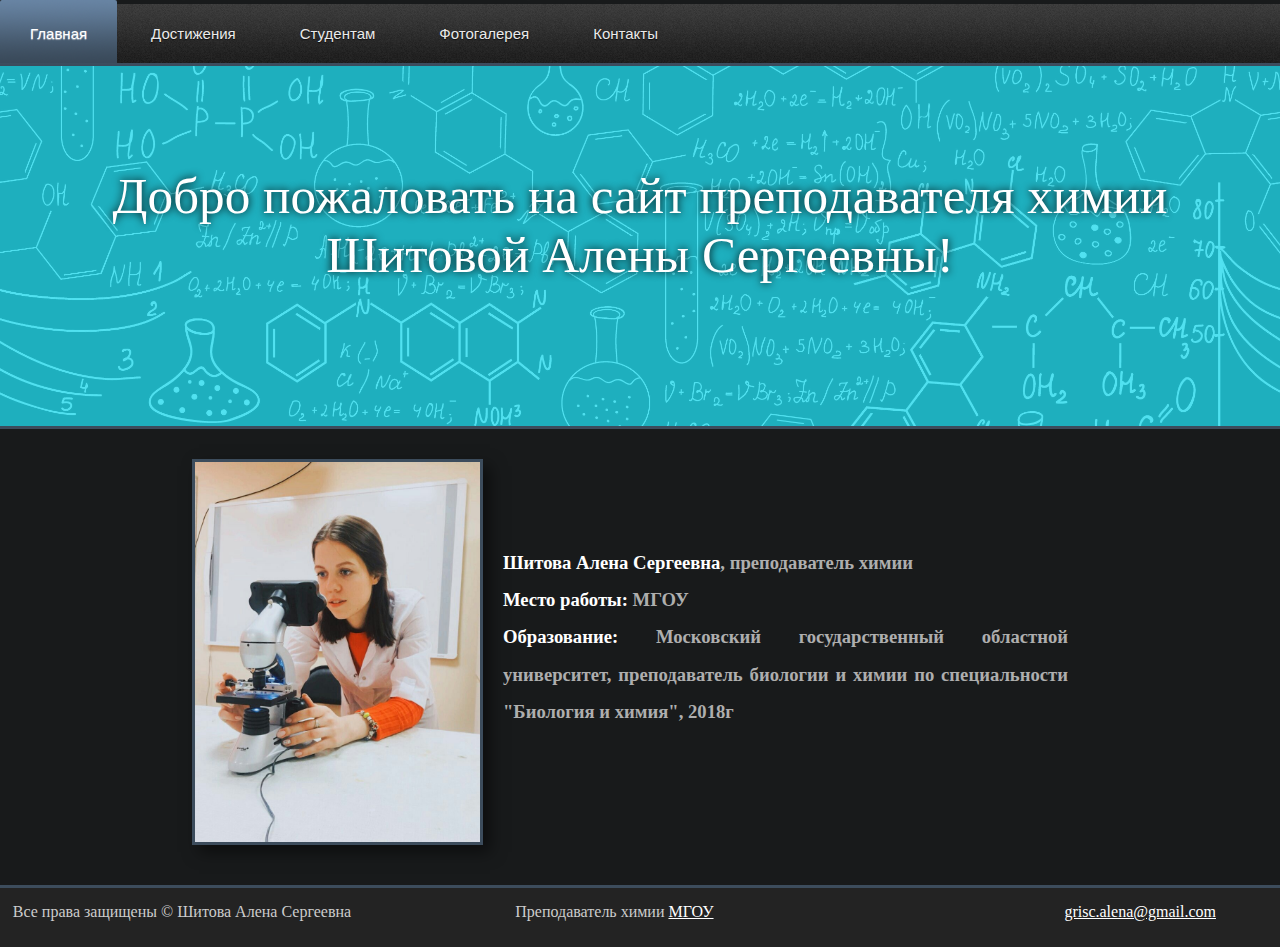
<file: index.html>
<!DOCTYPE html>
<html>
<head>
    <meta http-equiv="Content-Type" content="text/html; charset=UTF-8">
    <meta name="Description"
          content="официальный сайт преподавателя химии Московского Государственного Областного Университета Шитовой Алены Сергеевны">
    <meta name="Keywords"
          content="Шитова Алена Сергеевна преподаватель химии химия МГОУ мгоу">
    <title>Сайт преподавателя химии Шитовой Алены Сергеевны</title>
    <link rel="shortcut icon" href="./img/favicon.ico" type="image/x-icon">
    <link rel="stylesheet" type="text/css" href="./css/stl.css">
    <link rel="stylesheet" type="text/css" href="./css/styl.css">
    <link rel="stylesheet" type="text/css" href="./css/beg.css">
    <script type="text/javascript"
            src="./js/1.9.js"></script>
    <script type="text/javascript"
            src="./js/readmore.min.js"></script>
    <style type="text/css"> .text + [data-readmore-toggle], .text[data-readmore] {
        display: block;
        width: 100%;
    }

    .text[data-readmore] {
        transition: height 900ms;
        overflow: hidden;
    }</style>
    <link type="text/css" rel="stylesheet" charset="UTF-8" href="./css/translateelement.css">
</head>
<body>
<header>
    <div id="cssmenu">
        <ul>
            <li class="active"><a href="index.html"><span>Главная</span></a></li>
            <li><a href="achievements.html"><span>Достижения</span></a></li>
            <li><a href="students.html"><span>Студентам</span></a></li>
            <li><a href="photo.html"><span>Фотогалерея</span></a></li>
            <li class="last"><a href="contacts.html"><span>Контакты</span></a></li>
        </ul>
    </div>
</header>
<section style="margin-top: -14px" id="welcome">
    <p style="margin-top: 0px">Добро пожаловать на сайт преподавателя химии <br> Шитовой Алены Сергеевны!</p>
</section>
<div id="about" style="background-size: 40%">
    <div style="display: flex"><img width="285px" height="380px" src="./img/me.jpg"
                                    style="box-shadow: 7px 7px 15px rgba(0,0,0,0.5);">
        <h6 style="line-height: 2em;"><br><br>
            <strong>Шитова Алена Сергеевна</strong>, преподаватель химии<br>
            <strong>Место работы:</strong> МГОУ<br>
            <strong>Образование:</strong> Московский государственный областной университет, преподаватель биологии и
            химии по специальности "Биология и химия", 2018г<br>
        </h6>
    </div>
</div>
<footer>
    <div style="width: 30%; text-align: left;">Все права защищены © Шитова Алена Сергеевна</div>
    <div style="width: 30%; text-align: center">Преподаватель химии <a href="https://mgou.ru/" target="_blank">МГОУ</a>
    </div>
    <div style="width: 30%; text-align: right"><a href="mailto:grisc.alena@gmail.com">grisc.alena@gmail.com</a></div>
</footer>
</body>
</html>
</file>
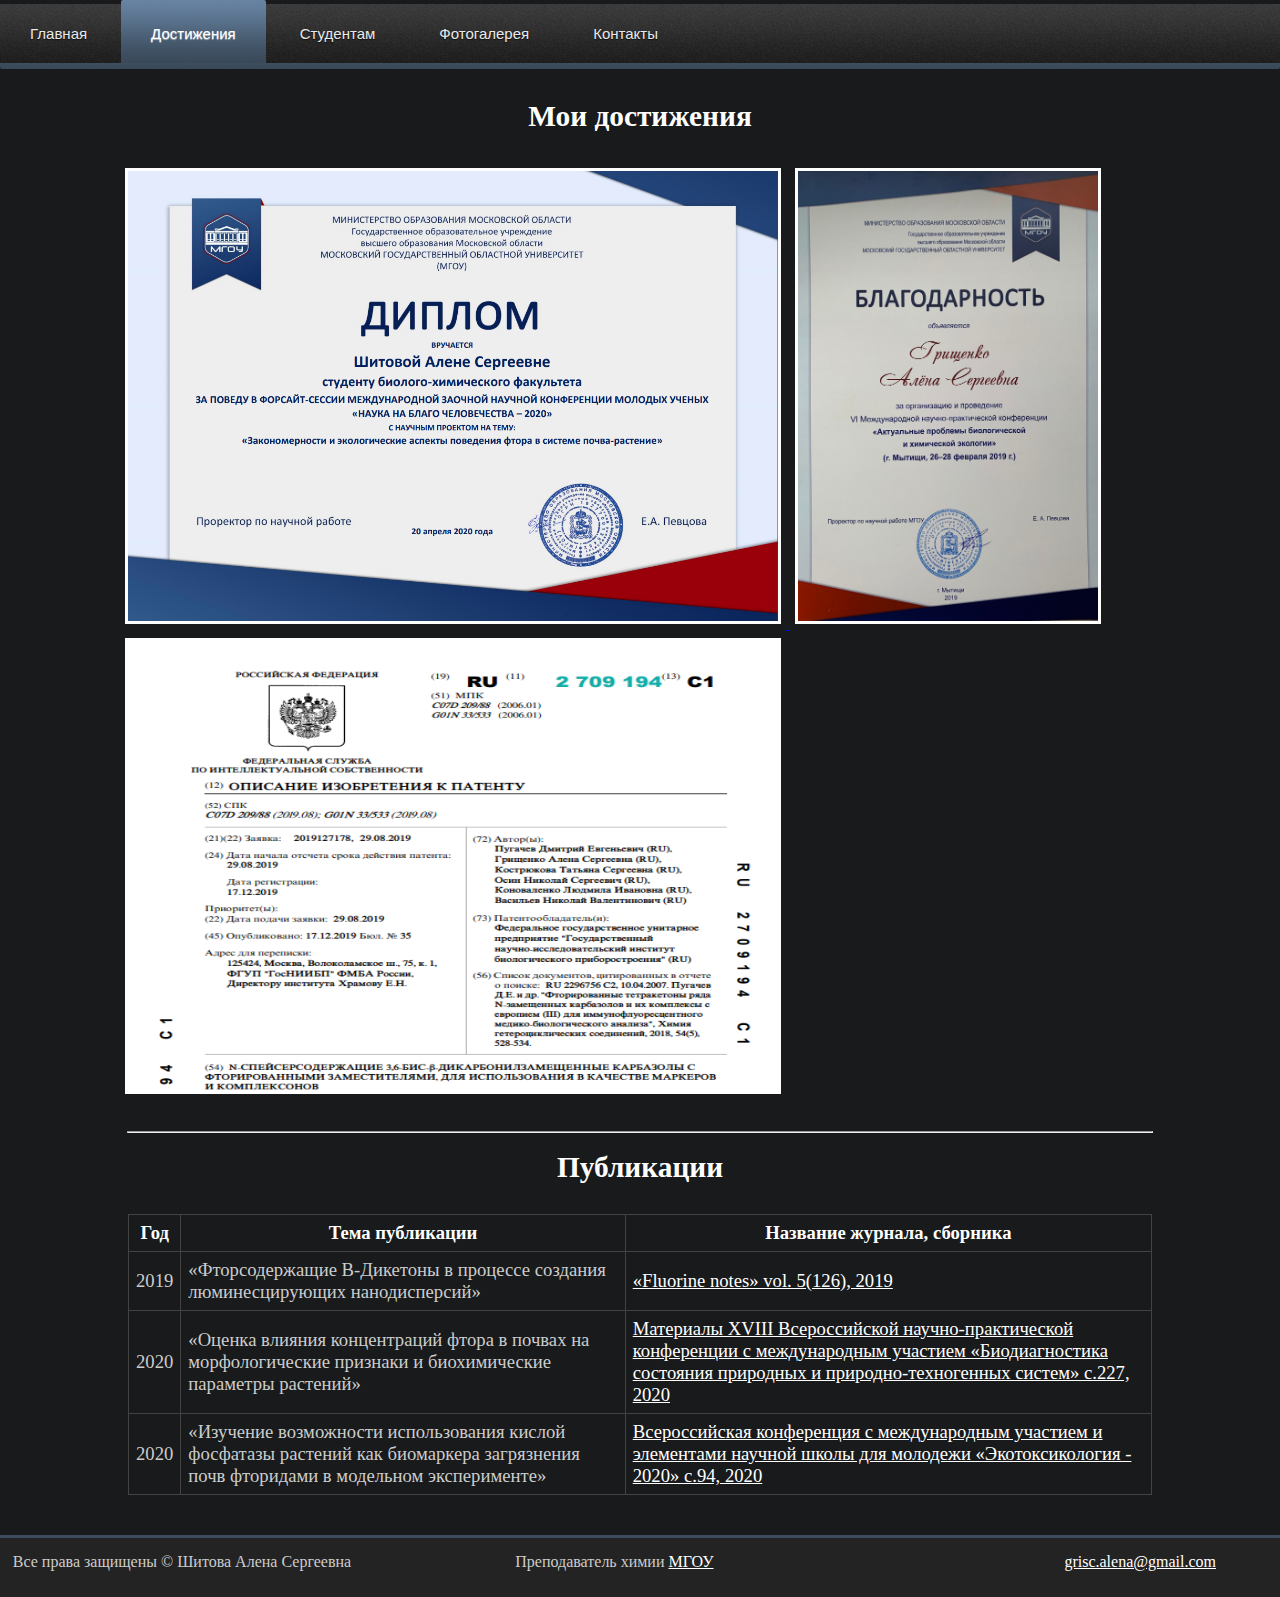
<file: achievements.html>
<!DOCTYPE html>
<html>
<head>
    <meta http-equiv="Content-Type" content="text/html; charset=UTF-8">
    <title>Достижения</title>
    <link rel="shortcut icon" href="./img/favicon.ico" type="image/x-icon">
    <link rel="stylesheet" type="text/css" href="./css/stl.css">
    <link rel="stylesheet" type="text/css" href="./css/styl.css">
    <link rel="stylesheet" type="text/css" href="./css/stph.css">
    <script src="./js/jquery.min.js"></script>
    <script type="text/javascript" src="./js/jquery-1.4.3.min.js"></script>
    <script type="text/javascript" src="./js/jquery.mousewheel-3.0.4.pack.js"></script>
    <script type="text/javascript" src="./js/jquery.fancybox-1.3.4.pack.js"></script>
    <link rel="stylesheet" type="text/css" href="./css/jquery.fancybox-1.3.4.css" media="screen">
    <script>
        $(document).ready(function () {
            $("a.photo").fancybox();
        });
    </script>
    <script>
        $(document).ready(function () {
            $("a.photo").fancybox({
                transitionIn: 'elastic',
                transitionOut: 'elastic',
                speedIn: 500,
                speedOut: 500,
                hideOnOverlayClick: false,
                titlePosition: 'over'
            });
        });
    </script>
</head>
<body>
<header>
    <div id="cssmenu">
        <ul>
            <li><a href="index.html"><span>Главная</span></a></li>
            <li class="active"><a href="achievements.html"><span>Достижения</span></a></li>
            <li><a href="students.html"><span>Студентам</span></a></li>
            <li><a href="photo.html"><span>Фотогалерея</span></a></li>
            <li class="last"><a href="contacts.html"><span>Контакты</span></a></li>
        </ul>
    </div>
</header>
<div id="my" style="padding: 20px 120px">
    <h6 style="padding-top: 0; font-size: 22pt; color: #FFF; margin-bottom: 30px;">Мои достижения</h6>
    <div class="gallery">
        <a rel="gallery" class="photo" href="img/achievements/diploma.PNG" target="_blank">
            <img src="img/achievements/diploma.PNG"width="650" height="450">
        </a>
        <a rel="gallery" class="photo" href="img/achievements/blago.jpg" target="_blank">
            <img src="img/achievements/blago.jpg" width="300" height="450">
        </a>
        <a rel="gallery" class="photo" href="img/achievements/patent.bmp" target="_blank">
            <img src="img/achievements/patent.bmp" width="650" height="450">
        </a>
    </div>
</div>
<hr style="width: 80%">
<div id="publ">
    <h6 style="font-size: 22pt; color: #FFF; margin-bottom: 30px;">Публикации</h6>
    <table cellpadding="7px">
        <thead>
        <tr>
            <th>Год</th>
            <th>Тема публикации</th>
            <th>Название журнала, сборника</th>
        </tr>
        </thead>
        <tbody>
        <tr>
            <td>2019</td>
            <td>«Фторсодержащие B-Дикетоны в процессе создания люминесцирующих нанодисперсий»</td>
            <td><a href="files/achievements/ftor_dikenoni.pdf" download>«Fluorine notes» vol. 5(126), 2019</a></td>
        </tr>
        <tr>
            <td>2020</td>
            <td>«Оценка влияния концентраций фтора в почвах на морфологические признаки и биохимические параметры
                растений»
            </td>
            <td><a href="files/achievements/kirov.pdf" download>Материалы XVIII Всероссийской научно-практической
                конференции с международным участием «Биодиагностика состояния природных и природно-техногенных систем»
                с.227, 2020</a></td>
        </tr>
        <tr>
            <td>2020</td>
            <td>«Изучение возможности использования кислой фосфатазы растений как биомаркера загрязнения почв фторидами
                в модельном эксперименте»
            </td>
            <td><a href="files/achievements/ecotoksic.pdf" download>Всероссийская конференция с международным участием и
                элементами научной школы для молодежи «Экотоксикология - 2020» с.94, 2020</a></td>
        </tr>
        </tbody>
    </table>
</div>
<footer>
    <div style="width: 30%; text-align: left;">Все права защищены © Шитова Алена Сергеевна</div>
    <div style="width: 30%; text-align: center">Преподаватель химии <a href="https://mgou.ru/" target="_blank">МГОУ</a>
    </div>
    <div style="width: 30%; text-align: right"><a href="mailto:grisc.alena@gmail.com">grisc.alena@gmail.com</a></div>
</footer>
<div id="fancybox-tmp" style="padding: 50px;"></div>
<div id="fancybox-loading" style="display: none;">
    <div style="top: -120px;"></div>
</div>
<div id="fancybox-overlay"
     style="background-color: rgb(119, 119, 119); opacity: 0.7; cursor: auto; height: 5258px; display: none;"></div>
<div id="fancybox-wrap" style="display: none; width: 220px; height: 320px; top: 126px; left: 646px;">
    <div id="fancybox-outer">
        <div class="fancybox-bg" id="fancybox-bg-n"></div>
        <div class="fancybox-bg" id="fancybox-bg-ne"></div>
        <div class="fancybox-bg" id="fancybox-bg-e"></div>
        <div class="fancybox-bg" id="fancybox-bg-se"></div>
        <div class="fancybox-bg" id="fancybox-bg-s"></div>
        <div class="fancybox-bg" id="fancybox-bg-sw"></div>
        <div class="fancybox-bg" id="fancybox-bg-w"></div>
        <div class="fancybox-bg" id="fancybox-bg-nw"></div>
        <div id="fancybox-content" style="border-width: 10px; width: 200px; height: 300px;"></div>
        <a id="fancybox-close" style="display: none;"></a>
        <div id="fancybox-title" style="display: none;"></div>
        <a href="javascript:;" id="fancybox-left" style="display: none;">
            <span class="fancy-ico" id="fancybox-left-ico"></span>
        </a>
        <a href="javascript:;" id="fancybox-right" style="display: none;">
            <span class="fancy-ico" id="fancybox-right-ico"></span>
        </a>
    </div>
</div>
</body>
</html>
</file>
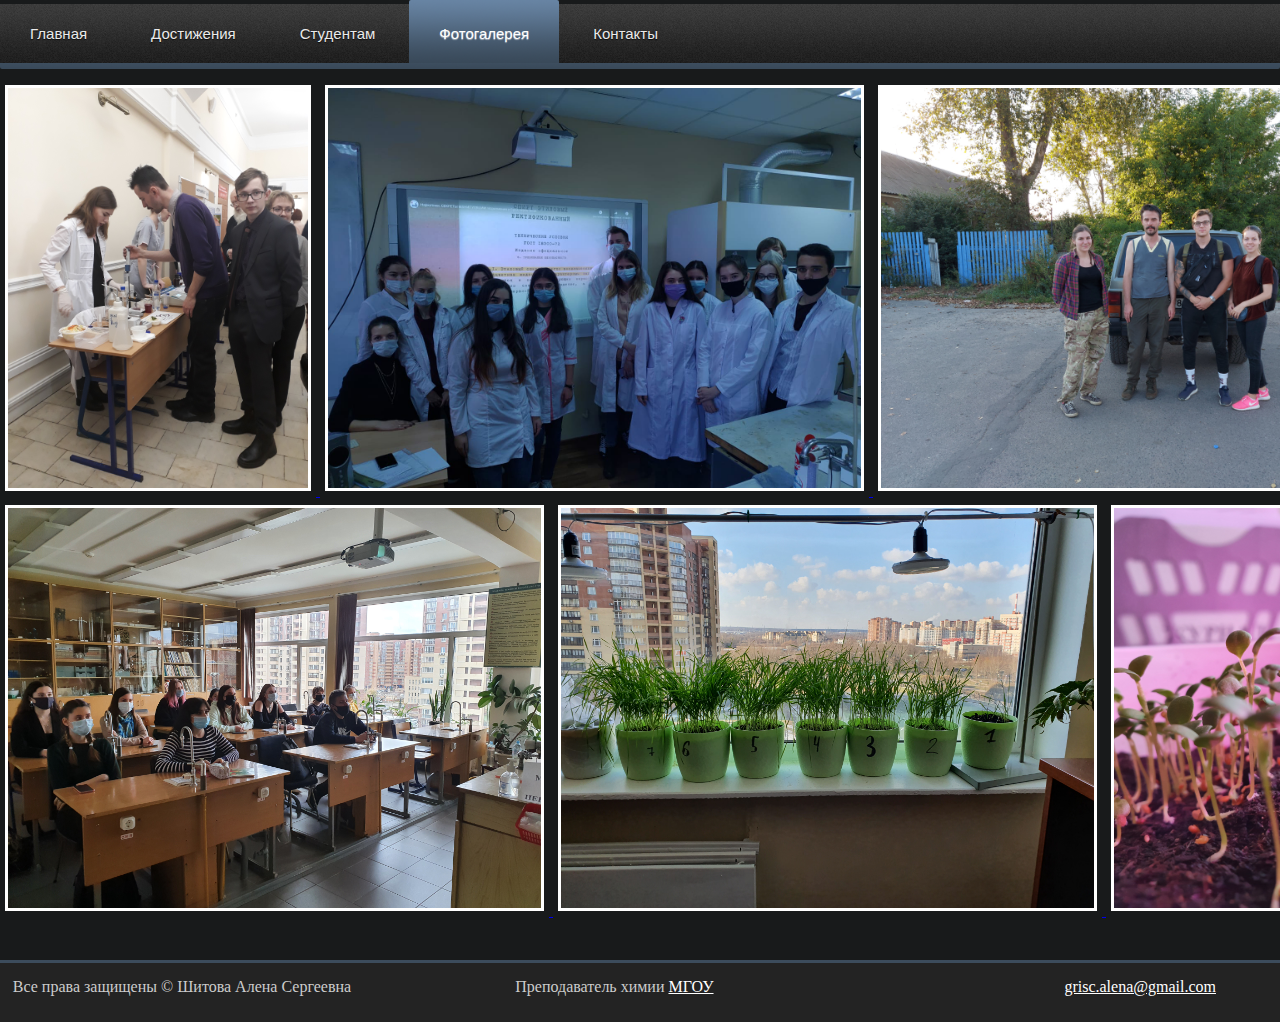
<file: photo.html>
<!DOCTYPE html>
<html>
<head>
    <meta http-equiv="Content-Type" content="text/html; charset=UTF-8">
    <title>Фотогалерея</title>
    <link rel="shortcut icon" href="./img/favicon.ico" type="image/x-icon">
    <link rel="stylesheet" type="text/css" href="./css/stl.css">
    <link rel="stylesheet" type="text/css" href="./css/styl.css">
    <link rel="stylesheet" type="text/css" href="./css/stph.css">
    <script type="text/javascript" src="./js/jquery-1.4.3.min.js"></script>
    <script type="text/javascript" src="./js/jquery.mousewheel-3.0.4.pack.js"></script>
    <script type="text/javascript" src="./js/jquery.fancybox-1.3.4.pack.js"></script>
    <link rel="stylesheet" type="text/css" href="./css/jquery.fancybox-1.3.4.css" media="screen">
</head>

<body>
<header>
    <div id="cssmenu">
        <ul>
            <li><a href="index.html"><span>Главная</span></a></li>
            <li><a href="achievements.html"><span>Достижения</span></a></li>
            <li><a href="students.html"><span>Студентам</span></a></li>
            <li class="active"><a href="photo.html"><span>Фотогалерея</span></a></li>
            <li class="last"><a href="contacts.html"><span>Контакты</span></a></li>
        </ul>
    </div>
</header>
<div class="gallery" style="width: 1422px;  margin: 0 auto">
    <a rel="gallery" class="photo" href="./img/photos/7.jpg" target="_blank">
        <img src="./img/photos/7.jpg" width="300" height="400">
    </a>
    <a rel="gallery" class="photo" href="./img/photos/1.jpg" target="_blank">
        <img src="./img/photos/1.jpg" width="533" height="400">
    </a>
    <a rel="gallery" class="photo" href="./img/photos/3.jpg" target="_blank">
        <img src="./img/photos/3.jpg" width="533" height="400">
    </a>
    <a rel="gallery" class="photo" href="./img/photos/4.jpg" target="_blank">
        <img src="./img/photos/4.jpg" width="533" height="400">
    </a>
    <a rel="gallery" class="photo" href="./img/photos/5.jpg" target="_blank">
        <img src="./img/photos/5.jpg" width="533" height="400">
    </a>
    <a rel="gallery" class="photo" href="./img/photos/6.jpg" target="_blank">
        <img src="./img/photos/6.jpg" width="300" height="400">
    </a>

</div>

<footer>
    <div style="width: 30%; text-align: left;">Все права защищены © Шитова Алена Сергеевна</div>
    <div style="width: 30%; text-align: center">Преподаватель химии <a href="https://mgou.ru/" target="_blank">МГОУ</a>
    </div>
    <div style="width: 30%; text-align: right"><a href="mailto:grisc.alena@gmail.com">grisc.alena@gmail.com</a></div>
</footer>
<div id="toTop"> ^ Наверх</div>

<div id="fancybox-tmp"></div>
<div id="fancybox-loading">
    <div></div>
</div>
<div id="fancybox-overlay"></div>
<div id="fancybox-wrap">
    <div id="fancybox-outer">
        <div class="fancybox-bg" id="fancybox-bg-n"></div>
        <div class="fancybox-bg" id="fancybox-bg-ne"></div>
        <div class="fancybox-bg" id="fancybox-bg-e"></div>
        <div class="fancybox-bg" id="fancybox-bg-se"></div>
        <div class="fancybox-bg" id="fancybox-bg-s"></div>
        <div class="fancybox-bg" id="fancybox-bg-sw"></div>
        <div class="fancybox-bg" id="fancybox-bg-w"></div>
        <div class="fancybox-bg" id="fancybox-bg-nw"></div>
        <div id="fancybox-content"></div>
        <a id="fancybox-close"></a>
        <div id="fancybox-title"></div>
        <a href="javascript:;" id="fancybox-left">
            <span class="fancy-ico" id="fancybox-left-ico"></span>
        </a>
        <a href="javascript:;" id="fancybox-right">
            <span class="fancy-ico" id="fancybox-right-ico"></span>
        </a>
    </div>
</div>
</body>
</html>
</file>
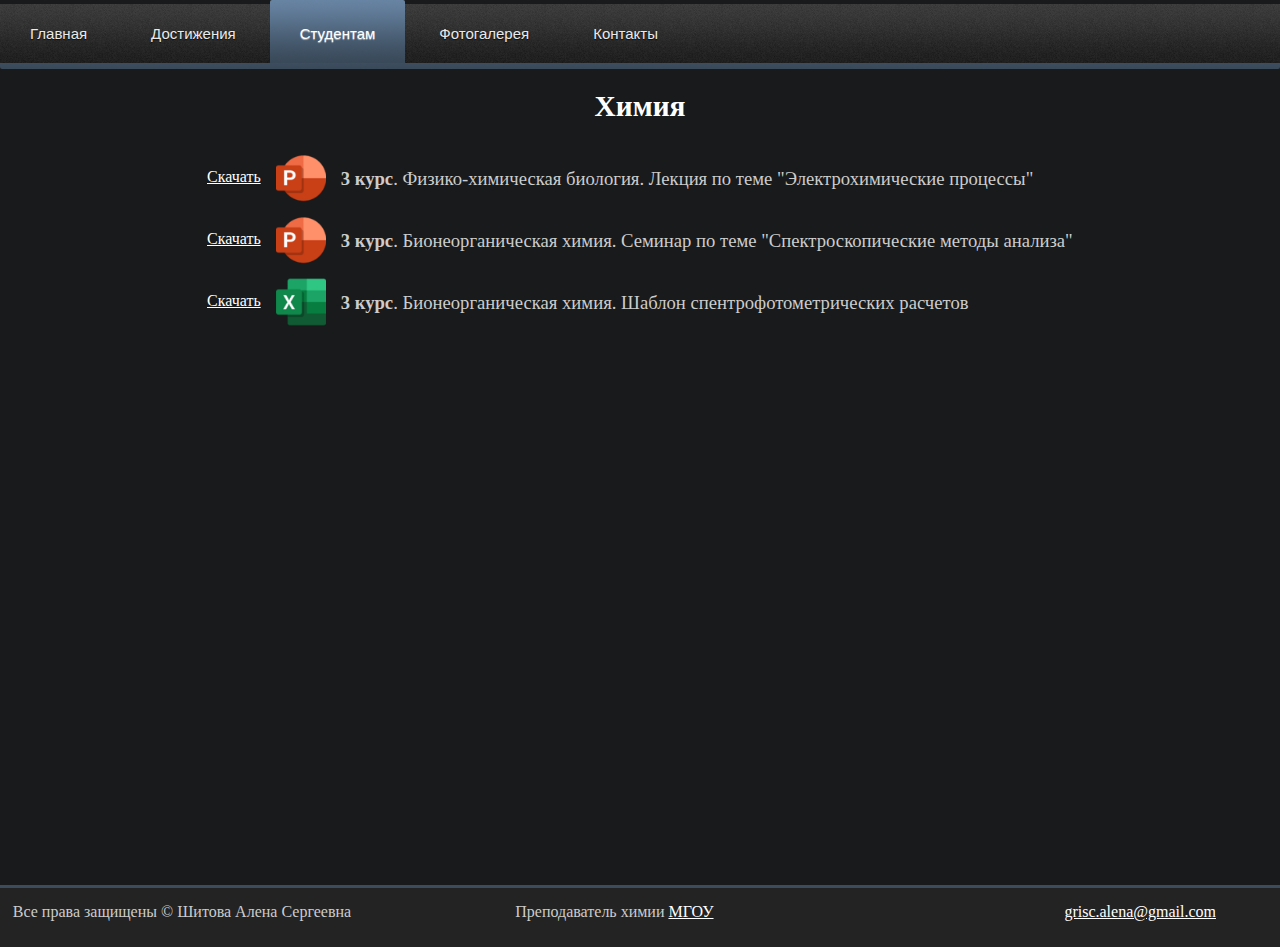
<file: students.html>
<!DOCTYPE html>
<html>
<head>
    <meta http-equiv="Content-Type" content="text/html; charset=UTF-8">
    <title>Студентам</title>
    <link rel="shortcut icon" href="./img/favicon.ico" type="image/x-icon">
    <link rel="stylesheet" type="text/css" href="./css/stl.css">
    <link rel="stylesheet" type="text/css" href="./css/styl.css">
    <link rel="stylesheet" type="text/css" href="./css/parents.css">
    <script type="text/javascript" src="./js/jquery-1.4.3.min.js"></script>
</head>
<body>
<header>
    <div id="cssmenu">
        <ul>
            <li><a href="index.html"><span>Главная</span></a></li>
            <li><a href="achievements.html"><span>Достижения</span></a></li>
            <li class="active"><a href="students.html"><span>Студентам</span></a></li>
            <li><a href="photo.html"><span>Фотогалерея</span></a></li>
            <li class="last"><a href="contacts.html"><span>Контакты</span></a></li>
        </ul>
    </div>
</header>
<div id="parents">
    <h6>Химия</h6>
    <div>
        <a href="./files/students/el-him-proc.pptx" download>Скачать</a>
        <img src="img/extensions/pp.png">
        <p><b>3 курс</b>. Физико-химическая биология. Лекция по теме "Электрохимические процессы"</p>
    </div>
    <div>
        <a href="./files/students/sem-calc-bioneorg.pptx" download>Скачать</a>
        <img src="./img/extensions/pp.png">
        <p><b>3 курс</b>. Бионеорганическая химия. Семинар по теме "Спектроскопические методы анализа"</p>
    </div>
    <div>
        <a href="./files/students/templ-fotometr.xls" download>Скачать</a>
        <img src="./img/extensions/excel.png">
        <p><b>3 курс</b>. Бионеорганическая химия. Шаблон спентрофотометрических расчетов</p>
    </div>
</div>
<footer>
    <div style="width: 30%; text-align: left;">Все права защищены © Шитова Алена Сергеевна</div>
    <div style="width: 30%; text-align: center">Преподаватель химии <a href="https://mgou.ru/" target="_blank">МГОУ</a></div>
    <div style="width: 30%; text-align: right"><a href="mailto:grisc.alena@gmail.com">grisc.alena@gmail.com</a></div>
</footer>
</body>
</html>
</file>
<file: css/stl.css>
﻿font-family: {
    -apple-system, BlinkMacSystemFont, "Segoe UI", Roboto, "Helvetica Neue", Arial, sans-serif, "Apple Color Emoji", "Segoe UI Emoji", "Segoe UI Symbol";
    color: #fff;
    height: 3000px;
}


.slider {
    position: relative;
    overflow: hidden;
    width: 70%;
    margin: 0 auto;

}

.slider__wrapper {
    display: flex;
    transition: transform 0.6s ease;


}

.slider__item {
    flex: 0 0 33.333333%;
    max-width: 33.333333%;
}

.slider__control {
    position: absolute;
    top: 50%;
    display: none;
    align-items: center;
    justify-content: center;
    width: 40px;
    color: #fff;
    text-align: center;
    opacity: 0.5;
    height: 50px;
    transform: translateY(-50%);
    background: rgba(0, 0, 0, .5);
}

.slider__control_show {
    display: flex;
}

.slider__control:hover,
.slider__control:focus {
    color: #fff;
    text-decoration: none;
    outline: 0;
    opacity: .9;
}

.slider__control_left {
    left: 0;
}

.slider__control_right {
    right: 0;
}

.slider__control::before {
    content: '';
    display: inline-block;
    width: 20px;
    height: 20px;
    background: transparent no-repeat center center;
    background-size: 100% 100%;
}

.slider__control_left::before {
    background-image: url("data:image/svg+xml;charset=utf8,%3Csvg xmlns='http://www.w3.org/2000/svg' fill='%23fff' viewBox='0 0 8 8'%3E%3Cpath d='M5.25 0l-4 4 4 4 1.5-1.5-2.5-2.5 2.5-2.5-1.5-1.5z'/%3E%3C/svg%3E");
}

.slider__control_right::before {
    background-image: url("data:image/svg+xml;charset=utf8,%3Csvg xmlns='http://www.w3.org/2000/svg' fill='%23fff' viewBox='0 0 8 8'%3E%3Cpath d='M2.75 0l-1.5 1.5 2.5 2.5-2.5 2.5 1.5 1.5 4-4-4-4z'/%3E%3C/svg%3E");
}


@font-face {
    font-family: "my_font";
}

@font-face {
    font-family: "myfont";
}

@font-face {
    font-family: "myfont2";
}

h5 {
    max-height: 80px;
    margin: 0;
    font-family: myfont;
    font-size: 16pt;
    color: #b9b9b9;
    text-align: center;
    padding: 30px 20px 0px 20px
}

h6 {
    padding: 10px 20px 0px 20px;
    margin: 0;
    font-family: myfont;
    font-size: 14pt;
    color: #aeaeae;
    text-align: center
}

h1 {
    font-family: my_font;
    font-size: 30pt;
    color: #333;
    text-align: center;
    padding: 40px 0 40px 0;
    margin: 0
}
</file>
<file: css/styl.css>
﻿body {
    margin: 0 auto;
    background-color: #181A1B;
}

header {
    height: 80px
}

@import url(http://fonts.googleapis.com/css?family=Capriola);
#cssmenu {
    width: 100%;
    min-width: 1200px
}

#cssmenu,
#cssmenu ul,
#cssmenu ul li,
#cssmenu ul li a {
    padding: 0;
    margin: 0;
    line-height: 1;
    font-family: 'Capriola', sans-serif;
}

#cssmenu:before,
#cssmenu:after,
#cssmenu > ul:before,
#cssmenu > ul:after {
    content: '';
    display: table;
}

#cssmenu:after,
#cssmenu > ul:after {
    clear: both;
}

#cssmenu {
    zoom: 1;
    height: 69px;
    background: url(../img/bottom-bg.png) repeat-x center bottom;
    border-radius: 2px;
    width: auto;
}

#cssmenu ul {
    background: url(../img/nav-bg.png) repeat-x 0px 4px;
    height: 69px;
}

#cssmenu ul li {
    float: left;
    list-style: none;
}

#cssmenu ul li a {
    display: block;
    height: 37px;
    padding: 22px 30px 0;
    margin: 4px 2px 0;
    border-radius: 2px 2px 0 0;
    text-decoration: none;
    font-size: 15px;
    color: white;
    text-shadow: 0 1px 1px rgba(0, 0, 0, 0.75);
    font-weight: 400;
    opacity: .9;
}

#cssmenu ul li:first-child a {
    margin: 4px 2px 0 0;
}

#cssmenu ul li a:hover,
#cssmenu ul li.active a {
    background: url(../img/color.png) center bottom;
    display: block;
    height: 37px;
    margin-top: 0px;
    padding-top: 26px;
    color: #fff;
    text-shadow: 0 1px 1px rgba(255, 255, 255, 0.55);
    opacity: 1;
}


article {
    display: flex;
    justify-content: center;
    align-content: center;
    min-height: 400px;
    width: 70%;
    margin: 0 auto;
    min-height: 765px;
}

article h6 {
    text-align: left;
    width: 400px
}

#welcome {
    height: 360px;
    width: 100%;
    background-image: url(../img/bg.jpg);
    background-size: cover;
    background-repeat: no-repeat;
    border-bottom: 3px solid #3C4C5C;
}

#welcome p {
    height: 260px;
    margin: 0;
    margin-top: 20px;
    font-size: 4vw;
    font-family: myfont2;
    color: #fff;
    padding-top: 100px;
    text-align: center;
    text-shadow: 0px 0px 8px #000;
    background: rgba(37, 219, 237, 0.8);
}

@font-face {
    font-family: "myfont3";
    src: url(../fonts/shr.ttf)
}

#about {
    width: 70%;
    margin: 0 auto;
    padding-top: 30px;
    font-family: myfont3;
    font-size: 16pt;
    display: flex;
    flex-direction: column;
    background-position: bottom right;
    background-repeat: no-repeat
}

#about h6 {
    text-align: justify
}

#about a {
    color: #1E90FF
}

#about a:hover {
    color: #DA70D6;
}

footer {
    background-color: #232323;
    height: 59px;
    width: 100%;
    margin-top: 40px;
    border-top: 3px solid #3C4C5C;
}

footer div {
    float: left;
    font-size: 12pt;
    padding-top: 15px;
    vertical-align: top;
    color: #ccc;
    padding: 15px 1% 15px 1%;
}

footer a {
    text-decoration: underline;
    color: #FFF;
}

.rectangle {
    counter-reset: li;
    list-style: none;
    font-size: 16px;
    font-family: myfont;
    padding: 0;
    text-shadow: 0 1px 0 rgba(255, 255, 255, .5);
}

.rectangle a {
    position: relative;
    display: block;
    padding: .4em .4em .4em .8em;
    margin: .5em 0 .5em 2.5em;
    background: #D3D4DA;
    color: #444;
    text-decoration: none;
    transition: all .3s ease-out;
}

.rectangle a:hover {
    background: #DCDDE1;
}

.rectangle a:before {
    content: counter(li);
    counter-increment: li;
    position: absolute;
    left: -2.5em;
    top: 50%;
    margin-top: -1em;
    background: #9097A2;
    height: 2em;
    width: 2em;
    line-height: 2em;
    text-align: center;
    font-weight: bold;
}

.rectangle a:after {
    position: absolute;
    content: "";
    border: .5em solid transparent;
    left: -1em;
    top: 50%;
    margin-top: -.5em;
    transition: all .3s ease-out;
}

.rectangle a:hover:after {
    left: -.5em;
    border-left-color: #9097A2;
}

#toTop {
    width: 100px;
    border: 1px solid #ccc;
    background: #000000;
    text-align: center;
    padding: 5px;
    position: fixed;
    bottom: 10px;
    right: 10px;
    cursor: pointer;
    display: none;
    color: #FFF;
    font-family: verdana;
    font-size: 11px;
}

#about img {
    border: 3px solid #3C4C5C;
    float: left
}

#about h6 {
    float: left
}

strong {
    color: #FFF
}
</file>
<file: css/beg.css>
﻿@-webkit-keyframes scroll {
    0% {
        -webkit-transform: translate(0, 0);
        transform: translate(0, 0);
    }
    100% {
        -webkit-transform: translate(-100%, 0);
        transform: translate(-100%, 0)
    }
}

@-moz-keyframes scroll {
    0% {
        -moz-transform: translate(0, 0);
        transform: translate(0, 0);
    }
    100% {
        -moz-transform: translate(-100%, 0);
        transform: translate(-100%, 0)
    }
}

@keyframes scroll {
    0% {
        transform: translate(0, 0);
    }
    100% {
        transform: translate(-100%, 0)
    }
}

.marquee {
    display: block;
    width: 100%;
    white-space: nowrap;
    overflow: hidden;
}

.marquee span {
    display: inline-block;
    padding-left: 100%;
    -webkit-animation: scroll 50s infinite linear;
    -moz-animation: scroll 50s infinite linear;
    animation: scroll 50s infinite linear;
}
</file>
<file: css/translateelement.css>
/* Copyright 2020 Google Inc. All Rights Reserved. */
.goog-te-banner-frame {
    left: 0px;
    top: 0px;
    height: 39px;
    width: 100%;
    z-index: 10000001;
    position: fixed;
    border: none;
    border-bottom: 1px solid #6b90da;
    margin: 0;
    -moz-box-shadow: 0 0 8px 1px #999999;
    -webkit-box-shadow: 0 0 8px 1px #999999;
    box-shadow: 0 0 8px 1px #999999;
    _position: absolute
}

.goog-te-menu-frame {
    z-index: 10000002;
    position: fixed;
    border: none;
    -moz-box-shadow: 0 3px 8px 2px #999999;
    -webkit-box-shadow: 0 3px 8px 2px #999999;
    box-shadow: 0 3px 8px 2px #999999;
    _position: absolute
}

.goog-te-ftab-frame {
    z-index: 10000000;
    border: none;
    margin: 0
}

.goog-te-gadget {
    font-family: arial;
    font-size: 11px;
    color: #666;
    white-space: nowrap
}

.goog-te-gadget img {
    vertical-align: middle;
    border: none
}

.goog-te-gadget-simple {
    background-color: #fff;
    border-left: 1px solid #d5d5d5;
    border-top: 1px solid #9b9b9b;
    border-bottom: 1px solid #e8e8e8;
    border-right: 1px solid #d5d5d5;
    font-size: 10pt;
    display: inline-block;
    padding-top: 1px;
    padding-bottom: 2px;
    cursor: pointer;
    zoom: 1;
    *display: inline
}

.goog-te-gadget-icon {
    margin-left: 2px;
    margin-right: 2px;
    width: 19px;
    height: 19px;
    border: none;
    vertical-align: middle
}

.goog-te-combo {
    margin-left: 4px;
    margin-right: 4px;
    vertical-align: baseline;
    *vertical-align: middle
}

.goog-te-gadget .goog-te-combo {
    margin: 4px 0
}

.goog-logo-link, .goog-logo-link:link, .goog-logo-link:visited, .goog-logo-link:hover, .goog-logo-link:active {
    font-size: 12px;
    font-weight: bold;
    color: #444;
    text-decoration: none
}

.goog-te-banner .goog-logo-link, .goog-close-link {
    display: block;
    margin: 0px 10px
}

.goog-te-banner .goog-logo-link {
    padding-top: 2px;
    padding-left: 4px
}

.goog-te-combo, .goog-te-banner *, .goog-te-ftab *, .goog-te-menu *, .goog-te-menu2 *, .goog-te-balloon * {
    font-family: arial;
    font-size: 10pt
}

.goog-te-banner {
    margin: 0;
    background-color: #e4effb;
    overflow: hidden
}

.goog-te-banner img {
    border: none
}

.goog-te-banner-content {
    color: #000
}

.goog-te-banner-content img {
    vertical-align: middle
}

.goog-te-banner-info {
    color: #666;
    vertical-align: top;
    margin-top: 0px;
    font-size: 7pt
}

.goog-te-banner-margin {
    width: 8px
}

.goog-te-button {
    border-color: #e7e7e7;
    border-style: none solid solid none;
    border-width: 0 1px 1px 0
}

.goog-te-button div {
    border-color: #cccccc #999999 #999999 #cccccc;
    border-right: 1px solid #999999;
    border-style: solid;
    border-width: 1px;
    height: 20px
}

.goog-te-button button {
    background: transparent;
    border: none;
    cursor: pointer;
    height: 20px;
    overflow: hidden;
    margin: 0;
    vertical-align: top;
    white-space: nowrap
}

.goog-te-button button:active {
    background: none repeat scroll 0 0 #cccccc
}

.goog-te-ftab {
    margin: 0px;
    background-color: #fff;
    white-space: nowrap
}

.goog-te-ftab-link {
    text-decoration: none;
    font-weight: bold;
    font-size: 10pt;
    border: 1px outset #888;
    padding: 6px 10px;
    white-space: nowrap;
    position: absolute;
    left: 0px;
    top: 0px
}

.goog-te-ftab-link img {
    margin-left: 2px;
    margin-right: 2px;
    width: 19px;
    height: 19px;
    border: none;
    vertical-align: middle
}

.goog-te-ftab-link span {
    text-decoration: underline;
    margin-left: 2px;
    margin-right: 2px;
    vertical-align: middle
}

.goog-float-top .goog-te-ftab-link {
    padding: 2px 2px;
    border-top-width: 0px
}

.goog-float-bottom .goog-te-ftab-link {
    padding: 2px 2px;
    border-bottom-width: 0px
}

.goog-te-menu-value {
    text-decoration: none;
    color: #0000cc;
    white-space: nowrap;
    margin-left: 4px;
    margin-right: 4px
}

.goog-te-menu-value span {
    text-decoration: underline
}

.goog-te-menu-value img {
    margin-left: 2px;
    margin-right: 2px
}

.goog-te-gadget-simple .goog-te-menu-value {
    color: #000
}

.goog-te-gadget-simple .goog-te-menu-value span {
    text-decoration: none
}

.goog-te-menu {
    background-color: #ffffff;
    text-decoration: none;
    border: 2px solid #c3d9ff;
    overflow-y: scroll;
    overflow-x: hidden;
    position: absolute;
    left: 0;
    top: 0
}

.goog-te-menu-item {
    padding: 3px;
    text-decoration: none
}

.goog-te-menu-item, .goog-te-menu-item:link {
    color: #0000cc;
    background: #ffffff
}

.goog-te-menu-item:visited {
    color: #551a8b
}

.goog-te-menu-item:hover {
    background: #c3d9ff
}

.goog-te-menu-item:active {
    color: #0000cc
}

.goog-te-menu2 {
    background-color: #ffffff;
    text-decoration: none;
    border: 1px solid #6b90da;
    overflow: hidden;
    padding: 4px
}

.goog-te-menu2-colpad {
    width: 16px
}

.goog-te-menu2-separator {
    margin: 6px 0;
    height: 1px;
    background-color: #aaa;
    overflow: hidden
}

.goog-te-menu2-item div, .goog-te-menu2-item-selected div {
    padding: 4px
}

.goog-te-menu2-item .indicator {
    display: none
}

.goog-te-menu2-item-selected .indicator {
    display: auto
}

.goog-te-menu2-item-selected .text {
    padding-left: 4px;
    padding-right: 4px
}

.goog-te-menu2-item, .goog-te-menu2-item-selected {
    text-decoration: none
}

.goog-te-menu2-item div, .goog-te-menu2-item:link div, .goog-te-menu2-item:visited div, .goog-te-menu2-item:active div {
    color: #0000cc;
    background: #ffffff
}

.goog-te-menu2-item:hover div {
    color: #ffffff;
    background: #3366cc
}

.goog-te-menu2-item-selected div, .goog-te-menu2-item-selected:link div, .goog-te-menu2-item-selected:visited div, .goog-te-menu2-item-selected:hover div, .goog-te-menu2-item-selected:active div {
    color: #000;
    font-weight: bold
}

.goog-te-balloon {
    background-color: #ffffff;
    overflow: hidden;
    padding: 8px;
    border: none;
    -moz-border-radius: 10px;
    border-radius: 10px
}

.goog-te-balloon-frame {
    background-color: #ffffff;
    border: 1px solid #6b90da;
    -moz-box-shadow: 0 3px 8px 2px #999999;
    -webkit-box-shadow: 0 3px 8px 2px #999999;
    box-shadow: 0 3px 8px 2px #999999;
    -moz-border-radius: 8px;
    border-radius: 8px
}

.goog-te-balloon img {
    border: none
}

.goog-te-balloon-text {
    margin-top: 6px
}

.goog-te-balloon-zippy {
    margin-top: 6px;
    white-space: nowrap
}

.goog-te-balloon-zippy * {
    vertical-align: middle
}

.goog-te-balloon-zippy .minus {
    background-image: url(//www.google.com/images/zippy_minus_sm.gif)
}

.goog-te-balloon-zippy .plus {
    background-image: url(//www.google.com/images/zippy_plus_sm.gif)
}

.goog-te-balloon-zippy span {
    color: #00c;
    text-decoration: underline;
    cursor: pointer;
    margin: 0 4px
}

.goog-te-balloon-form {
    margin: 6px 0 0 0
}

.goog-te-balloon-form form {
    margin: 0
}

.goog-te-balloon-form form textarea {
    margin-bottom: 4px;
    width: 100%
}

.goog-te-balloon-footer {
    margin: 6px 0 4px 0
}

.goog-te-spinner-pos {
    z-index: 1000;
    position: fixed;
    transition-delay: 0.6s;
    left: -1000px;
    top: -1000px
}

.goog-te-spinner-animation {
    background: #ccc;
    display: flex;
    align-items: center;
    justify-content: center;
    width: 104px;
    height: 104px;
    border-radius: 50px;
    background: #fff url(//www.gstatic.com/images/branding/product/2x/translate_24dp.png) 50% 50% no-repeat;
    transition: all 0.6s ease-in-out;
    transform: scale(0.4);
    opacity: 0
}

.goog-te-spinner-animation-show {
    transform: scale(0.5);
    opacity: 1
}

.goog-te-spinner {
    margin: 2px 0 0 2px;
    animation: goog-te-spinner-rotator 1.4s linear infinite
}

@keyframes goog-te-spinner-rotator {
    0% {
        transform: rotate(0deg)
    }
    100% {
        transform: rotate(270deg)
    }
}

.goog-te-spinner-path {
    stroke-dasharray: 187;
    stroke-dashoffset: 0;
    stroke: #4285f4;
    transform-origin: center;
    animation: goog-te-spinner-dash 1.4s ease-in-out infinite
}

@keyframes goog-te-spinner-dash {
    0% {
        stroke-dashoffset: 187
    }
    50% {
        stroke-dashoffset: 46.75;
        transform: rotate(135deg)
    }
    100% {
        stroke-dashoffset: 187;
        transform: rotate(450deg)
    }
}

#goog-gt-tt html, #goog-gt-tt body, #goog-gt-tt div, #goog-gt-tt span, #goog-gt-tt iframe, #goog-gt-tt h1, #goog-gt-tt h2, #goog-gt-tt h3, #goog-gt-tt h4, #goog-gt-tt h5, #goog-gt-tt h6, #goog-gt-tt p, #goog-gt-tt a, #goog-gt-tt img, #goog-gt-tt ol, #goog-gt-tt ul, #goog-gt-tt li, #goog-gt-tt table, #goog-gt-tt form, #goog-gt-tt tbody, #goog-gt-tt tr, #goog-gt-tt td {
    margin: 0;
    padding: 0;
    border: 0;
    font-size: 100%;
    font: inherit;
    vertical-align: baseline;
    text-align: left;
    line-height: normal
}

#goog-gt-tt ol, #goog-gt-tt ul {
    list-style: none
}

#goog-gt-tt table {
    border-collapse: collapse;
    border-spacing: 0
}

#goog-gt-tt caption, #goog-gt-tt th, #goog-gt-tt td {
    text-align: left;
    font-weight: normal
}

#goog-gt-tt input::-moz-focus-inner {
    border: 0
}

div#goog-gt-tt {
    padding: 10px 14px
}

#goog-gt-tt {
    color: #222;
    background-color: #ffffff;
    border: 1px solid #eee;
    box-shadow: 0 4px 16px rgba(0, 0, 0, .2);
    -moz-box-shadow: 0 4px 16px rgba(0, 0, 0, .2);
    -webkit-box-shadow: 0 4px 16px rgba(0, 0, 0, .2);
    display: none;
    font-family: arial;
    font-size: 10pt;
    width: 420px;
    padding: 12px;
    position: absolute;
    z-index: 10000
}

#goog-gt-tt .original-text, .gt-hl-layer {
    clear: both;
    font-size: 10pt;
    position: relative;
    text-align: justify;
    width: 100%
}

#goog-gt-tt .title {
    color: #999;
    font-family: arial, sans-serif;
    margin: 4px 0;
    text-align: left
}

#goog-gt-tt .close-button {
    display: none
}

#goog-gt-tt .logo {
    float: left;
    margin: 0px
}

#goog-gt-tt .activity-links {
    display: inline-block
}

#goog-gt-tt .started-activity-container {
    display: none;
    width: 100%
}

#goog-gt-tt .activity-root {
    margin-top: 20px
}

#goog-gt-tt .left {
    float: left
}

#goog-gt-tt .right {
    float: right
}

#goog-gt-tt .bottom {
    min-height: 15px;
    position: relative;
    height: 1%
}

#goog-gt-tt .status-message {
    background: -moz-linear-gradient(top, #29910d 0%, #20af0e 100%);
    background: -webkit-linear-gradient(top, #29910d 0%, #20af0e 100%);
    background: -o-linear-gradient(top, #29910d 0%, #20af0e 100%);
    background: -ms-linear-gradient(top, #29910d 0%, #20af0e 100%);
    background: linear-gradient(top, #29910d 0%, #20af0e 100%);
    background: #29910d;
    border-radius: 4px;
    -moz-border-radius: 4px;
    -webkit-border-radius: 4px;
    box-shadow: inset 0px 2px 2px #1e6609;
    -moz-box-shadow: inset 0px 2px 2px #1e6609;
    -webkit-box-shadow: inset 0px 2px 2px #1e6609;
    color: white;
    font-size: 9pt;
    font-weight: bolder;
    margin-top: 12px;
    padding: 6px;
    text-shadow: 1px 1px 1px #1e6609
}

#goog-gt-tt .activity-link {
    color: #1155cc;
    cursor: pointer;
    font-family: arial;
    font-size: 11px;
    margin-right: 15px;
    text-decoration: none
}

#goog-gt-tt textarea {
    font-family: arial;
    resize: vertical;
    width: 100%;
    margin-bottom: 10px;
    -webkit-border-radius: 1px;
    -moz-border-radius: 1px;
    border-radius: 1px;
    border: 1px solid #d9d9d9;
    border-top: 1px solid silver;
    font-size: 13px;
    height: auto;
    overflow-y: auto;
    padding: 1px
}

#goog-gt-tt textarea:focus {
    -webkit-box-shadow: inset 0 1px 2px rgba(0, 0, 0, 0.3);
    -moz-box-shadow: inset 0 1px 2px rgba(0, 0, 0, 0.3);
    box-shadow: inset 0 1px 2px rgba(0, 0, 0, 0.3);
    border: 1px solid #4d90fe;
    outline: none
}

#goog-gt-tt .activity-cancel {
    margin-right: 10px
}

#goog-gt-tt .translate-form {
    min-height: 25px;
    vertical-align: middle;
    padding-top: 8px
}

#goog-gt-tt .translate-form .activity-form {
    margin-bottom: 5px;
    margin-bottom: 0px
}

#goog-gt-tt .translate-form .activity-form input {
    display: inline-block;
    min-width: 54px;
    *min-width: 70px;
    border: 1px solid #dcdcdc;
    border: 1px solid rgba(0, 0, 0, 0.1);
    text-align: center;
    color: #444;
    font-size: 11px;
    font-weight: bold;
    height: 27px;
    outline: 0;
    padding: 0 8px;
    vertical-align: middle;
    line-height: 27px;
    margin: 0 16px 0 0;
    box-shadow: 0 1px 2px rgba(0, 0, 0, .1);
    -moz-box-shadow: 0 1px 2px rgba(0, 0, 0, .1);
    -webkit-box-shadow: 0 1px 2px rgba(0, 0, 0, .1);
    -webkit-border-radius: 2px;
    -moz-border-radius: 2px;
    border-radius: 2px;
    -webkit-transition: all 0.218s;
    -moz-transition: all 0.218s;
    -o-transition: all 0.218s;
    transition: all 0.218s;
    background-color: #f5f5f5;
    background-image: -webkit-gradient(linear, left top, left bottom, from(#f5f5f5), to(#f1f1f1));
    background-image: -webkit-linear-gradient(top, #f5f5f5, #f1f1f1);
    background-image: -moz-linear-gradient(top, #f5f5f5, #f1f1f1);
    background-image: -ms-linear-gradient(top, #f5f5f5, #f1f1f1);
    background-image: -o-linear-gradient(top, #f5f5f5, #f1f1f1);
    background-image: linear-gradient(top, #f5f5f5, #f1f1f1);
    -webkit-user-select: none;
    -moz-user-select: none;
    cursor: default
}

#goog-gt-tt .translate-form .activity-form input:hover {
    border: 1px solid #c6c6c6;
    color: #222;
    -webkit-transition: all 0.0s;
    -moz-transition: all 0.0s;
    -o-transition: all 0.0s;
    transition: all 0.0s;
    background-color: #f8f8f8;
    background-image: -webkit-gradient(linear, left top, left bottom, from(#f8f8f8), to(#f1f1f1));
    background-image: -webkit-linear-gradient(top, #f8f8f8, #f1f1f1);
    background-image: -moz-linear-gradient(top, #f8f8f8, #f1f1f1);
    background-image: -ms-linear-gradient(top, #f8f8f8, #f1f1f1);
    background-image: -o-linear-gradient(top, #f8f8f8, #f1f1f1);
    background-image: linear-gradient(top, #f8f8f8, #f1f1f1)
}

#goog-gt-tt .translate-form .activity-form input:active {
    border: 1px solid #c6c6c6;
    color: #333;
    background-color: #f6f6f6;
    background-image: -webkit-gradient(linear, left top, left bottom, from(#f6f6f6), to(#f1f1f1));
    background-image: -webkit-linear-gradient(top, #f6f6f6, #f1f1f1);
    background-image: -moz-linear-gradient(top, #f6f6f6, #f1f1f1);
    background-image: -ms-linear-gradient(top, #f6f6f6, #f1f1f1);
    background-image: -o-linear-gradient(top, #f6f6f6, #f1f1f1);
    background-image: linear-gradient(top, #f6f6f6, #f1f1f1)
}

#goog-gt-tt .translate-form .activity-form input:focus #goog-gt-tt .translate-form .activity-form input.focus #goog-gt-tt .translate-form .activity-form input:active, #goog-gt-tt .translate-form .activity-form input:focus:active, #goog-gt-tt .translate-form .activity-form input:.focus:active {
    box-shadow: inset 0 0 0 1px rgba(255, 255, 255, 0.5);
    -webkit-box-shadow: inset 0 0 0 1px rgba(255, 255, 255, 0.5);
    -moz-box-shadow: inset 0 0 0 1px rgba(255, 255, 255, 0.5)
}

#goog-gt-tt .translate-form .activity-form input:focus, #goog-gt-tt .translate-form .activity-form input.focus {
    outline: none;
    border: 1px solid #4d90fe;
    z-index: 4 !important
}

#goog-gt-tt .translate-form .activity-form input.selected {
    background-color: #eeeeee;
    background-image: -webkit-gradient(linear, left top, left bottom, from(#eeeeee), to(#e0e0e0));
    background-image: -webkit-linear-gradient(top, #eeeeee, #e0e0e0);
    background-image: -moz-linear-gradient(top, #eeeeee, #e0e0e0);
    background-image: -ms-linear-gradient(top, #eeeeee, #e0e0e0);
    background-image: -o-linear-gradient(top, #eeeeee, #e0e0e0);
    background-image: linear-gradient(top, #eeeeee, #e0e0e0);
    -webkit-box-shadow: inset 0px 1px 2px rgba(0, 0, 0, 0.1);
    -moz-box-shadow: inset 0px 1px 2px rgba(0, 0, 0, 0.1);
    box-shadow: inset 0px 1px 2px rgba(0, 0, 0, 0.1);
    border: 1px solid #ccc;
    color: #333
}

#goog-gt-tt .translate-form .activity-form input.activity-submit {
    color: white;
    border-color: #3079ed;
    background-color: #4d90fe;
    background-image: -webkit-gradient(linear, left top, left bottom, from(#4d90fe), to(#4787ed));
    background-image: -webkit-linear-gradient(top, #4d90fe, #4787ed);
    background-image: -moz-linear-gradient(top, #4d90fe, #4787ed);
    background-image: -ms-linear-gradient(top, #4d90fe, #4787ed);
    background-image: -o-linear-gradient(top, #4d90fe, #4787ed);
    background-image: linear-gradient(top, #4d90fe, #4787ed)
}

#goog-gt-tt .translate-form .activity-form input.activity-submit:hover #goog-gt-tt .translate-form .activity-form input.activity-submit:focus, #goog-gt-tt .translate-form .activity-form input.activity-submit.focus #goog-gt-tt .translate-form .activity-form input.activity-submit:active {
    border-color: #3079ed;
    background-color: #357ae8;
    background-image: -webkit-gradient(linear, left top, left bottom, from(#4d90fe), to(#357ae8));
    background-image: -webkit-linear-gradient(top, #4d90fe, #357ae8);
    background-image: -moz-linear-gradient(top, #4d90fe, #357ae8);
    background-image: -ms-linear-gradient(top, #4d90fe, #357ae8);
    background-image: -o-linear-gradient(top, #4d90fe, #357ae8);
    background-image: linear-gradient(top, #4d90fe, #357ae8)
}

#goog-gt-tt .translate-form .activity-form input.activity-submit:hover {
    box-shadow: inset 0 0 0 1px #fff, 0px 1px 1px rgba(0, 0, 0, 0.1);
    -webkit-box-shadow: inset 0 0 0 1px #fff, 0px 1px 1px rgba(0, 0, 0, 0.1);
    -moz-box-shadow: inset 0 0 0 1px #fff, 0px 1px 1px rgba(0, 0, 0, 0.1)
}

#goog-gt-tt .translate-form .activity-form input:focus, #goog-gt-tt .translate-form .activity-form input.focus, #goog-gt-tt .translate-form .activity-form input:active, #goog-gt-tt .translate-form .activity-form input:hover, #goog-gt-tt .translate-form .activity-form input.activity-submit:focus, #goog-gt-tt .translate-form .activity-form input.activity-submit.focus, #goog-gt-tt .translate-form .activity-form input.activity-submit:active, #goog-gt-tt .translate-form .activity-form input.activity-submit:hover {
    border-color: #3079ed
}

#goog-gt-tt .gray {
    color: #999;
    font-family: arial, sans-serif
}

#goog-gt-tt .alt-helper-text {
    color: #999;
    font-size: 11px;
    font-family: arial, sans-serif;
    margin: 15px 0px 5px 0px
}

#goog-gt-tt .alt-error-text {
    color: #800;
    display: none;
    font-size: 9pt
}

.goog-text-highlight {
    background-color: #c9d7f1;
    -webkit-box-shadow: 2px 2px 4px #9999aa;
    -moz-box-shadow: 2px 2px 4px #9999aa;
    box-shadow: 2px 2px 4px #9999aa;
    box-sizing: border-box;
    -webkit-box-sizing: border-box;
    -moz-box-sizing: border-box;
    position: relative
}

#goog-gt-tt .alt-menu.goog-menu {
    background: #ffffff;
    border: 1px solid #dddddd;
    -webkit-box-shadow: 0px 3px 3px #888;
    -moz-box-shadow: 0px 2px 20px #888;
    box-shadow: 0px 2px 4px #99a;
    min-width: 0;
    outline: none;
    padding: 0;
    position: absolute;
    z-index: 2000
}

#goog-gt-tt .alt-menu .goog-menuitem {
    cursor: pointer;
    padding: 2px 5px 5px;
    margin-right: 0px;
    border-style: none
}

#goog-gt-tt .alt-menu div.goog-menuitem:hover {
    background: #ddd
}

#goog-gt-tt .alt-menu .goog-menuitem h1 {
    font-size: 100%;
    font-weight: bold;
    margin: 4px 0px
}

#goog-gt-tt .alt-menu .goog-menuitem strong {
    color: #345aad
}

#goog-gt-tt .goog-submenu-arrow {
    text-align: right;
    position: absolute;
    right: 0;
    left: auto
}

#goog-gt-tt .goog-menuitem-rtl .goog-submenu-arrow {
    text-align: left;
    position: absolute;
    left: 0;
    right: auto
}

#goog-gt-tt .gt-hl-text, #goog-gt-tt .trans-target-highlight {
    background-color: #f1ea00;
    border-radius: 4px;
    -webkit-border-radius: 4px;
    -moz-border-radius: 4px;
    -moz-box-shadow: rgba(0, 0, 0, .5) 3px 3px 4px;
    -webkit-box-shadow: rgba(0, 0, 0, .5) 3px 3px 4px;
    box-shadow: rgba(0, 0, 0, .5) 3px 3px 4px;
    box-sizing: border-box;
    -webkit-box-sizing: border-box;
    -moz-box-sizing: border-box;
    color: #f1ea00;
    cursor: pointer;
    margin: -2px -2px -2px -3px;
    padding: 2px 2px 2px 3px;
    position: relative
}

#goog-gt-tt .trans-target-highlight {
    color: #222
}

#goog-gt-tt .gt-hl-layer {
    color: white;
    position: absolute !important
}

#goog-gt-tt .trans-target, #goog-gt-tt .trans-target .trans-target-highlight {
    background-color: #c9d7f1;
    border-radius: 4px 4px 0px 0px;
    -webkit-border-radius: 4px 4px 0px 0px;
    -moz-border-radius: 4px 4px 0px 0px;
    -moz-box-shadow: rgba(0, 0, 0, .5) 3px 3px 4px;
    -webkit-box-shadow: rgba(0, 0, 0, .5) 3px 3px 4px;
    box-shadow: rgba(0, 0, 0, .5) 3px 3px 4px;
    box-sizing: border-box;
    -webkit-box-sizing: border-box;
    -moz-box-sizing: border-box;
    cursor: pointer;
    margin: -2px -2px -2px -3px;
    padding: 2px 2px 3px 3px;
    position: relative
}

#goog-gt-tt span:focus {
    outline: none
}

#goog-gt-tt .trans-edit {
    background-color: transparent;
    border: 1px solid #4d90fe;
    border-radius: 0em;
    -webkit-border-radius: 0em;
    -moz-border-radius: 0em;
    margin: -2px;
    padding: 1px
}

#goog-gt-tt .gt-trans-highlight-l {
    border-left: 2px solid red;
    margin-left: -2px
}

#goog-gt-tt .gt-trans-highlight-r {
    border-right: 2px solid red;
    margin-right: -2px
}

#goog-gt-tt #alt-input {
    padding: 2px
}

#goog-gt-tt #alt-input-text {
    font-size: 11px;
    padding: 2px 2px 3px;
    margin: 0;
    background-color: #fff;
    color: #333;
    border: 1px solid #d9d9d9;
    border-top: 1px solid #c0c0c0;
    display: inline-block;
    vertical-align: top;
    height: 21px;
    box-sizing: border-box;
    -webkit-box-sizing: border-box;
    -moz-box-sizing: border-box;
    -webkit-border-radius: 1px
}

#goog-gt-tt #alt-input-text:hover {
    border: 1px solid #b9b9b9;
    border-top: 1px solid #a0a0a0;
    -webkit-box-shadow: inset 0px 1px 2px rgba(0, 0, 0, 0.1);
    -moz-box-shadow: inset 0px 1px 2px rgba(0, 0, 0, 0.1);
    box-shadow: inset 0px 1px 2px rgba(0, 0, 0, 0.1)
}

#goog-gt-tt #alt-input-text:focus {
    -webkit-box-shadow: inset 0px 1px 2px rgba(0, 0, 0, 0.3);
    -moz-box-shadow: inset 0px 1px 2px rgba(0, 0, 0, 0.3);
    box-shadow: inset 0px 1px 2px rgba(0, 0, 0, 0.3);
    outline: none;
    border: 1px solid #4d90fe
}

#goog-gt-tt #alt-input-submit {
    font-size: 11px;
    padding: 2px 6px 3px;
    margin: 0 0 0 2px;
    height: 21px
}
</file>
<file: css/stph.css>
﻿.gallery img {
    margin: 5px;
    border: 3px solid #fff;
}

a.photo:hover img {
    border: 3px solid #034F80;
}

table {
    font-family: myfont;
    margin: 0 auto;
    font-size: 14pt;
    width: 80%;
    border-collapse: collapse;
}

table thead tr {
    color: #ffffff;
    font-weight: bold;
}

table thead th {
    border: 1px solid #434343;
}

table tbody tr td {
    border: 1px solid #434343;
    color: #CCC;
}

table tbody tr td a{
    color: #FFF;
}

table tbody tr:hover {
    background: #3b3b3b;
}
</file>
<file: css/parents.css>
﻿p {
    font-size: 14pt
}

#parents {
    min-height: 765px;
}

#parents div {
    width: 70%;
    display: flex;
    margin: 10px auto
}

#parents a {
    margin: 15px;
    color: #FFF;
}

#parents img {
    height: 50px;
    width: 50px;
}

#parents h6 {
    font-size: 22pt;
    color: #FFF;
    margin-bottom: 30px;
}

#parents p {
    margin: 15px;
    font-family: myfont;
    color: #CCC;
}

#parents div:hover {
    background-color: rgba(74, 74, 74, 0.2)
}

img {
    width: 70px;
    height: 70px
}
</file>
